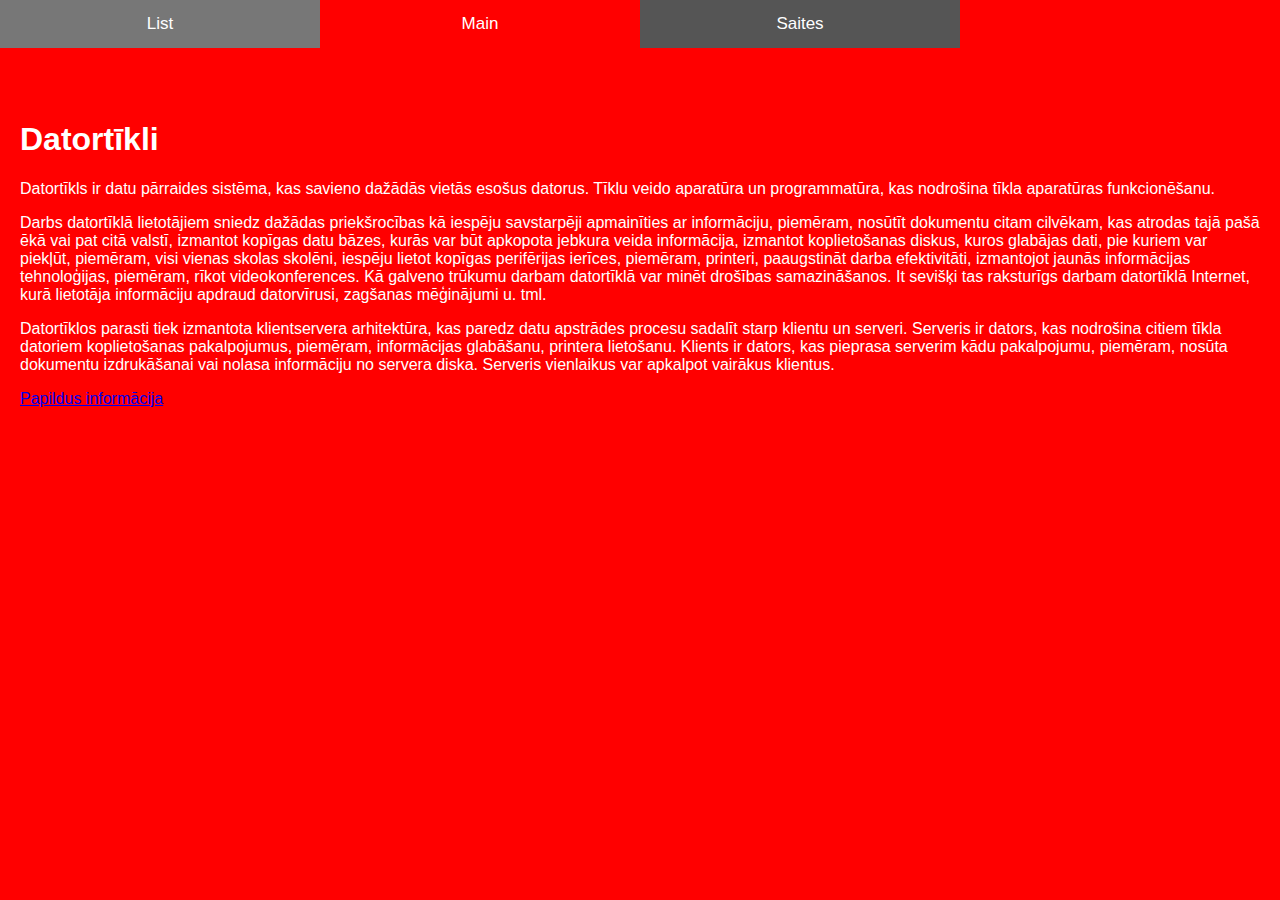
<file: index.html>
<!DOCTYPE html>
<html>
    <head>
        <title>Datortīkli</title>
        <meta charset="UTF-8">
        <meta name="viewport" content="width=device-width, initial-scale=1.0">
   
    <link rel="stylesheet" href="css/mansStils.css">
    <style>
* {box-sizing: border-box}

/* Set height of body and the document to 100% */
body, html {
  height: 100%;
  margin: 0;
  font-family: Arial;
}

/* Style tab links */
.tablink {
  background-color: #555;
  color: white;
  float: left;
  border: none;
  outline: none;
  cursor: pointer;
  padding: 14px 16px;
  font-size: 17px;
  width: 25%;
}

.tablink:hover {
  background-color: #777;
}

/* Style the tab content (and add height:100% for full page content) */
.tabcontent {
  color: white;
  display: none;
  padding: 100px 20px;
  height: 100%;
}

#Main {background-color: red;}
#List {background-color: green;}
#Mervienibas {background-color: lime;}
</style>
    </head>
    <body> 
        <button class="tablink" onclick="openPage('List', this, 'green')">List</button>
        <button class="tablink" onclick="openPage('Main', this, 'red')" id="defaultOpen">Main</button>
        <button class="tablink" onclick="openPage('Mervienibas', this, 'lime')">Saites</button>
<div id="Main" class="tabcontent">

        <h1>Datortīkli</h1>
        <p>Datortīkls ir datu pārraides sistēma, kas savieno dažādās vietās esošus datorus. Tīklu veido aparatūra un programmatūra, kas nodrošina tīkla aparatūras funkcionēšanu.</p>
        <p>Darbs datortīklā lietotājiem sniedz dažādas priekšrocības kā iespēju savstarpēji apmainīties ar informāciju, piemēram, nosūtīt dokumentu citam cilvēkam,
             kas atrodas tajā pašā ēkā vai pat citā valstī, izmantot kopīgas datu bāzes, kurās var būt apkopota jebkura veida informācija, izmantot koplietošanas diskus, kuros glabājas dati,
            pie kuriem var piekļūt, piemēram, visi vienas skolas skolēni, iespēju lietot kopīgas perifērijas ierīces, piemēram, printeri, paaugstināt darba efektivitāti, izmantojot jaunās informācijas
            tehnoloģijas, piemēram, rīkot videokonferences. Kā galveno trūkumu darbam datortīklā var minēt drošības samazināšanos. It sevišķi tas raksturīgs darbam datortīklā Internet,
            kurā lietotāja informāciju apdraud datorvīrusi, zagšanas mēģinājumi u. tml. </p>
        <p>Datortīklos parasti tiek izmantota klientservera arhitektūra, kas paredz datu apstrādes procesu sadalīt starp klientu un serveri. Serveris ir dators,
            kas nodrošina citiem tīkla datoriem koplietošanas pakalpojumus, piemēram, informācijas glabāšanu, printera lietošanu. Klients ir dators, kas pieprasa serverim kādu pakalpojumu,
            piemēram, nosūta dokumentu izdrukāšanai vai nolasa informāciju no servera diska. Serveris vienlaikus var apkalpot vairākus klientus. </p>  
        
           <a href="https://lv.wikipedia.org/wiki/Datort%C4%ABkls" target="https://lv.wikipedia.org/wiki/Datort%C4%ABkls">Papildus informācija</a>
      
</div>
 <div id="List" class="tabcontent">
<h3>Pēc tīkla topoloģijas</h3>
    <ul><li>Point to point tīkls - Point to point topoloģija ir visvienkāršākā topoloģija, kurā piedalās tikai divas darbstacijas un tās abas ir saslēgtas tīklā</li>
    <li>Maģistrāles, jeb kopnes tīkls - visi tīkla mezgli ir pieslēgti koplietojamai sakaru videi (kopnei)</li>
    <li> Zvaigznes tipa tīkls - visi datori tiek pieslēgti centrmezglam vai tīkla komutatoram, šī veida topoloģija mūsdienās tiek izmantota visbiežāk</li>
    <li>Gredzentīkls - datori tiek pieslēgti kabelim, kas ir saslēgts gredzenā. Signāli tiek pārraidīti pa riņķi vienā virzienā un iziet cauri katram datoram. Šo topoloģiju lieto tur, kur nepieciešama īpaši laba noturība pret bojājumiem</li>
    <li>Koka topoloģijas tīkls - Koka topoloģijā ir viena saknes ierīce, kura ir savienota ar vienu no zemāka līmeņa tīklā saslēgtiem datoriem ar point-to-point topoloģiju. Katrs no tiem atkal ir savienots ar citu zemāka līmeņa saknes ierīci. Šo tīkla topoloģiju lieto lielos tīklos.</li></ul>
<img src="images/img.jpg" width="1000" height="500" alt="words are a fun thing"/>  
 </div>
        <div id="Mervienibas" class="tabcontent">
            <h1>Te saraksts ar saitēm</h1>
            <ul>
                <li><h3><a href="mervienibas.html" target="mervienibas.html">Mērvienības</h3></li>
                <li><h3><a href="skola.html" target="skola.html">Skola</h3></li>
                <li><h3><a href="baiti.html" target="baiti.html">Baiti</h3></li>
            </ul>
        </div>
    <script>
function openPage(pageName,elmnt,color) {
  var i, tabcontent, tablinks;
  tabcontent = document.getElementsByClassName("tabcontent");
  for (i = 0; i < tabcontent.length; i++) {
    tabcontent[i].style.display = "none";
  }
  tablinks = document.getElementsByClassName("tablink");
  for (i = 0; i < tablinks.length; i++) {
    tablinks[i].style.backgroundColor = "";
  }
  document.getElementById(pageName).style.display = "block";
  elmnt.style.backgroundColor = color;
}

// Get the element with id="defaultOpen" and click on it
document.getElementById("defaultOpen").click();
</script>

   
    </body>
</html>
</file>
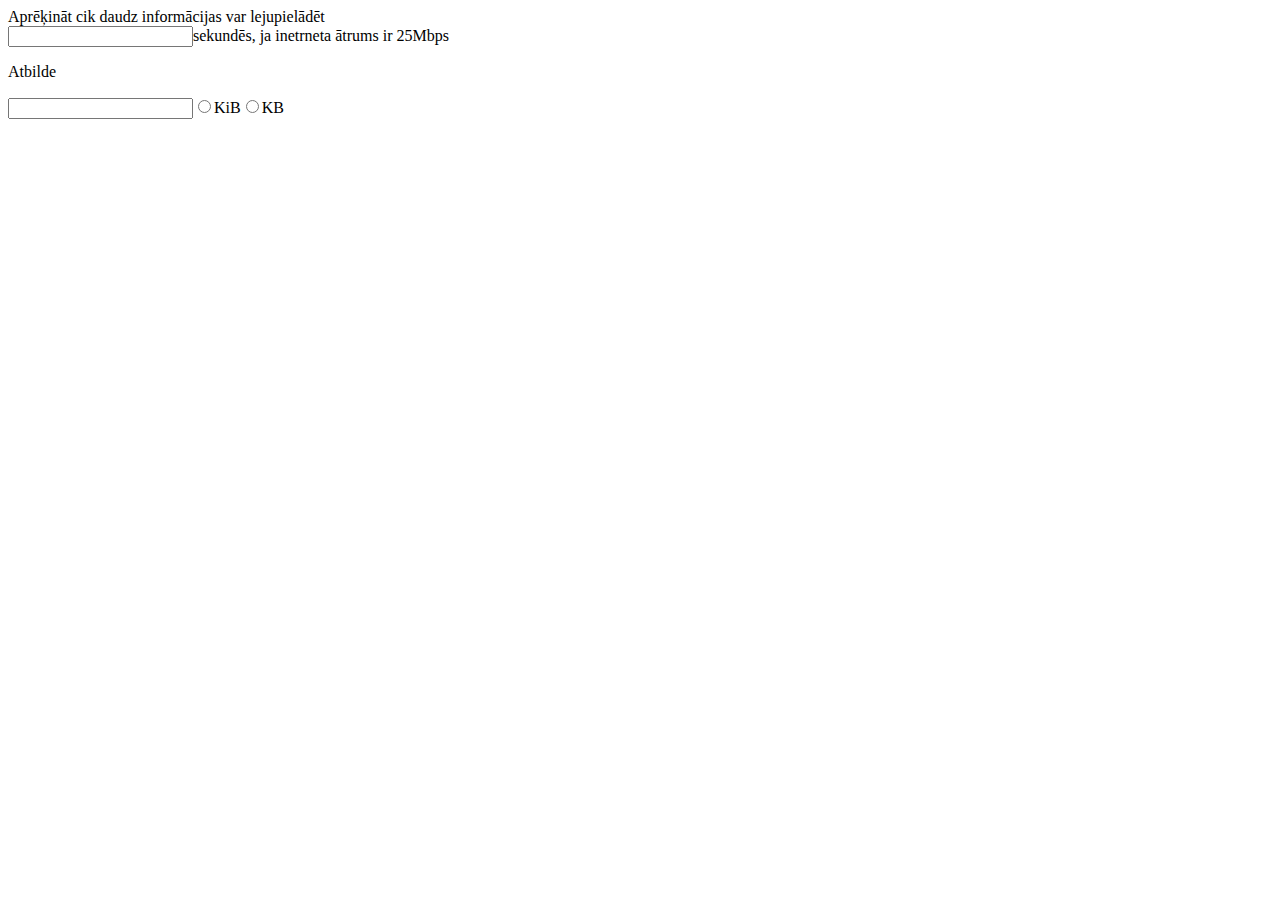
<file: baiti.html>
<html>
    <head>
        <meta charset="utf-8">
        <meta name="viewport" content="width=device-width, initial-scale=1.0">
    </head>
    <body>   <script>
             function KB(){
            var KilB = Number(document.getElementById("greatbritain").value)*1024*25;
                document.getElementById("mega").value=KilB;
            }
             function KiB(){
            var KiliB = Number(document.getElementById("greatbritain").value)*976.5625*25;
                document.getElementById("mega").value=KiliB;
            }
            function clearInput(){
      var getValue= document.getElementById("mega");
        if (getValue.value !="") {
            getValue.value = "";}
            var getValue2= document.getElementById("greatbritain");
        if (getValue2.value !="") {
            getValue2.value = "";
        }
 }
            </script>
        Aprēķināt cik daudz informācijas var lejupielādēt
        <div><input onclick="clearInput()" type="text" name="greatbritain" id="greatbritain">sekundēs, ja inetrneta ātrums ir 25Mbps</div>
        <p>Atbilde</p>
     
        <p><input name="mega" id="mega"><input onclick="KiB()" type="radio" id="kibu" name="KB">KiB<input onclick="KB()" type="radio" id="kilo" name="KB">KB</p>
    </body>
</html>
</file>
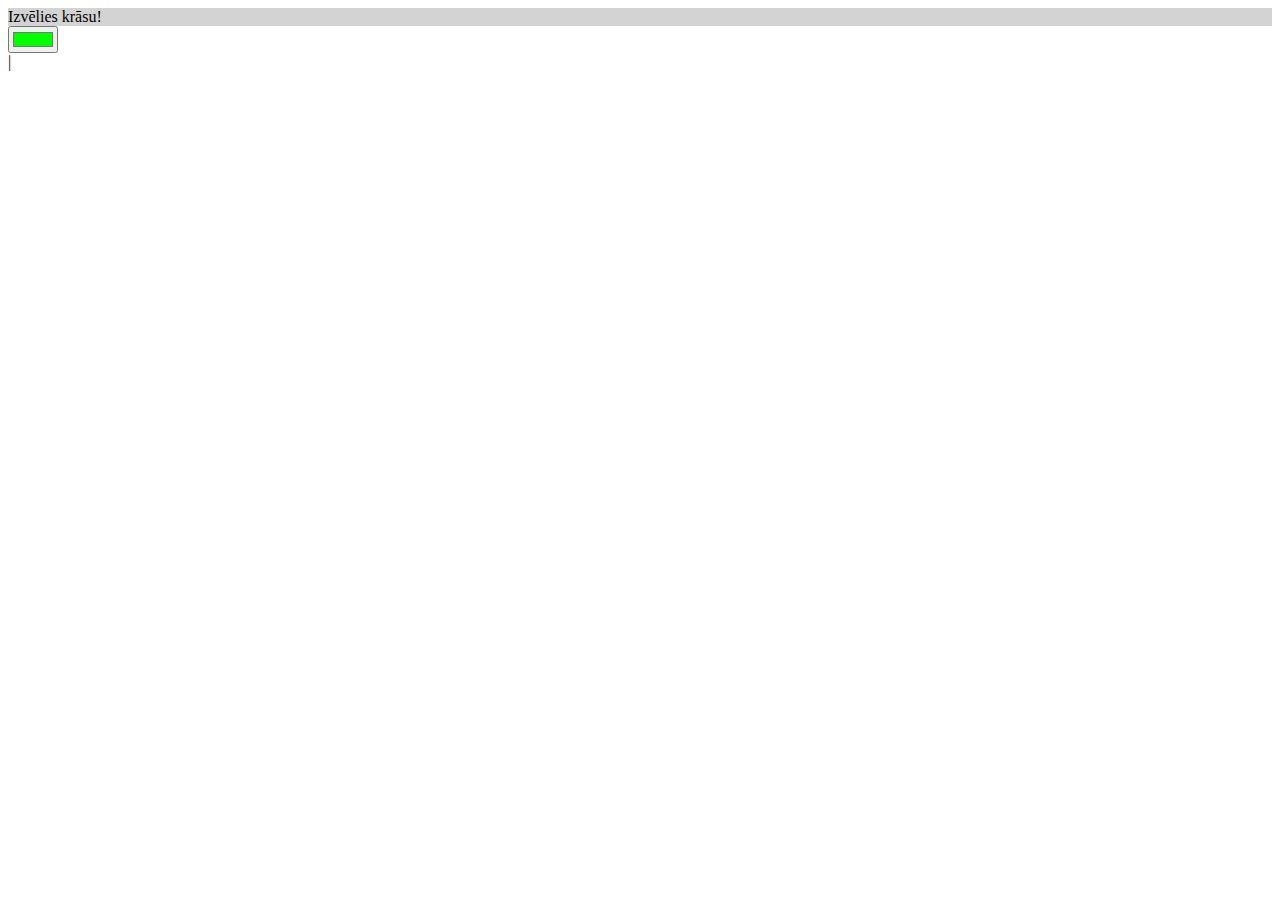
<file: citaLapa.html>
<!DOCTYPE html>
<html>
<head>
    <meta charset="UTF-8">
    <title>Formas</title>
    <script>
    function krasot(){
        var kr=document.getElementById("krasa").value;
        document.getElementById("fons").style="background-color:"+kr;
        document.getElementById("fons").innerHTML="Krāsa nomainīta";

    }
    </script>
</head>
<body>
<form>
  <div id="fons" style="background-color:lightgrey">Izvēlies krāsu!</div>
<input type="color" id="krasa" value="#00ff00" onchange="krasot(); ">
</form>
</body>
</html>|
</file>
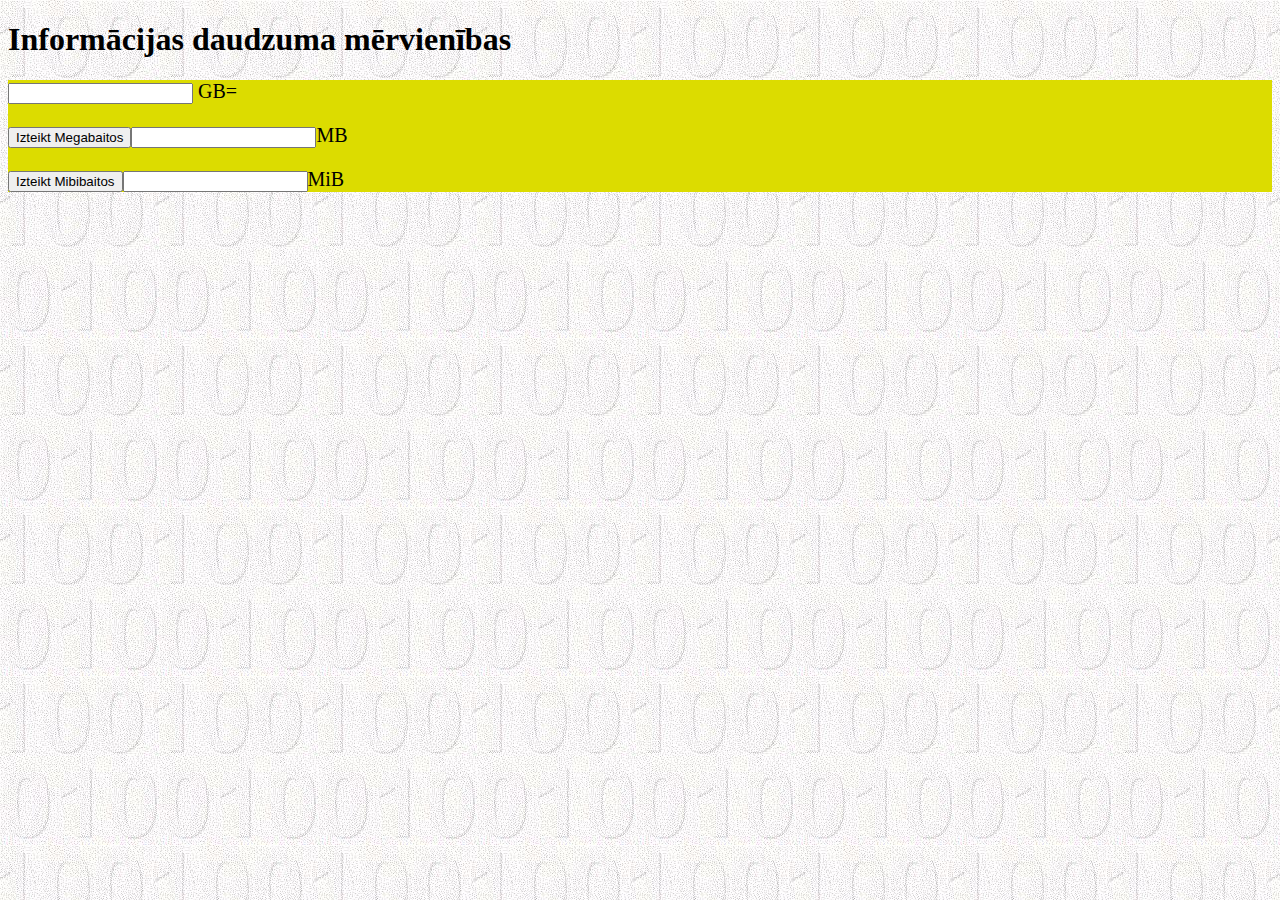
<file: mervienibas.html>
<!DOCTYPE html>
<!--
Click nbfs://nbhost/SystemFileSystem/Templates/Licenses/license-default.txt to change this license
Click nbfs://nbhost/SystemFileSystem/Templates/ClientSide/html.html to edit this template
-->
<html>
    <head>
        <title>Informācijas daudzuma mērvienības</title>
        <meta charset="UTF-8">
        <meta name="viewport" content="width=device-width, initial-scale=1.0">
        <link rel="stylesheet" href="css/mervienibam.css">
    </head>
    <body>
        <h1>Informācijas daudzuma mērvienības</h1>
    <form>
        <p><div><input type="text" name="greatbritain" id="greatbritain"> GB=</div></p>
        <script>
            function MB(){
            var MeB = Number(document.getElementById("greatbritain").value)*1024;
                document.getElementById("mega").value=MeB;
    }
                function MiB(){
            var MibB = Number(document.getElementById("greatbritain").value)*953.674316;
            document.getElementById("mibi").value=MibB;
    }
        </script>
        <p><div><input onclick="MB()" type="button" name="mountblanc" value="Izteikt Megabaitos" id="mountblanc"><input name="mega" id="mega">MB</div></p>
    <p><div><input onclick="MiB()" type="button" name="ministryofbeaurocracy" value="Izteikt Mibibaitos" id="ministryofbeaurocracy"><input name="mibi" id="mibi">MiB</div></p>
    </form>
    </body>
</html>
</file>
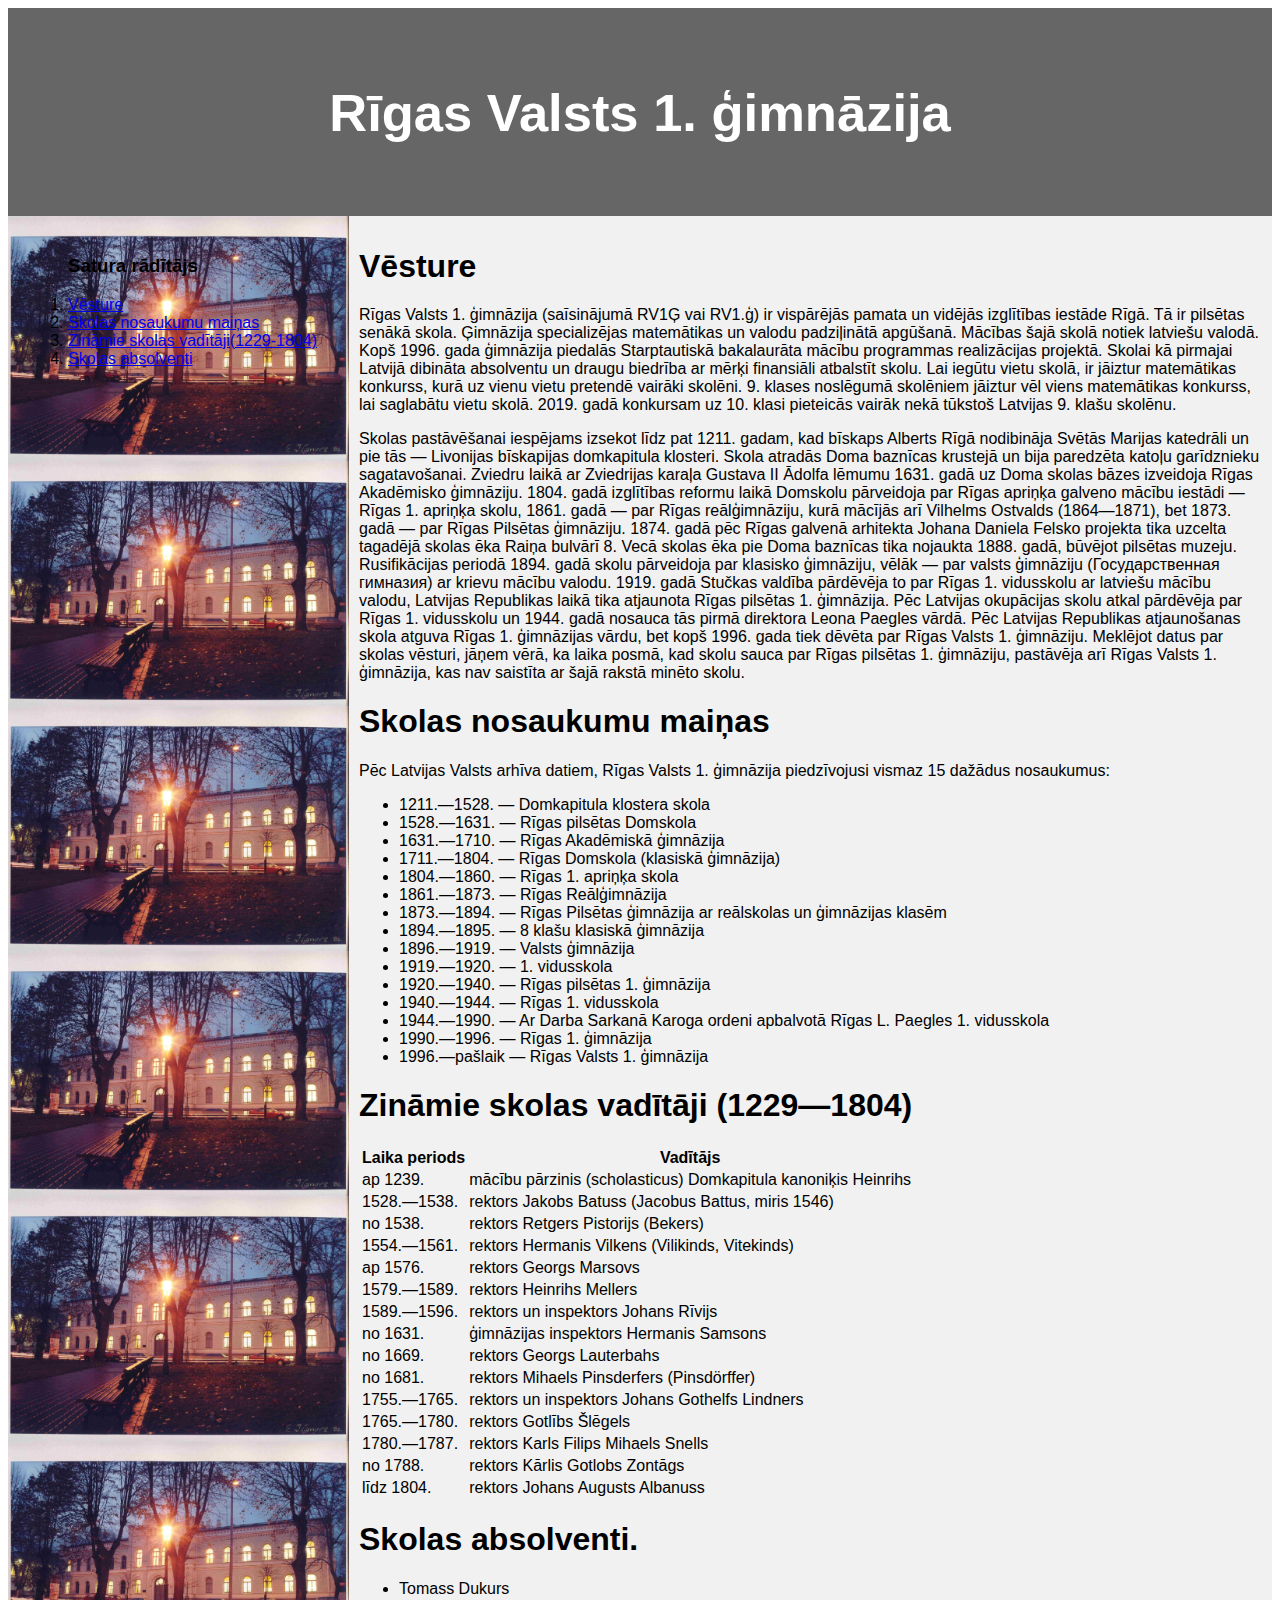
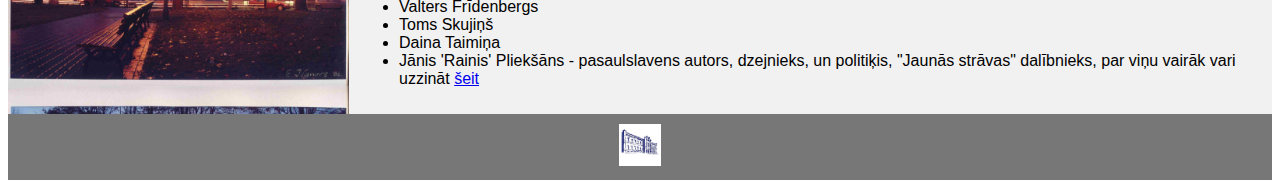
<file: skola.html>
<!DOCTYPE html>
<html lang="en">
<head>
<title>CSS Template</title>
<meta charset="utf-8">
<meta name="viewport" content="width=device-width, initial-scale=1">
<style>
* {
  box-sizing: border-box;
}

body {
  font-family: Arial, Helvetica, sans-serif;
}

/* Style the header */
header {
  background-color: #666;
  padding: 30px;
  text-align: center;
  font-size: 35px;
  color: white;
}

/* Container for flexboxes */
section {
  display: -webkit-flex;
  display: flex;
}

/* Style the navigation menu */
nav {
  -webkit-flex: 1;
  -ms-flex: 1;
  flex: 1;
  background-image:url("images/skola.jpg") ;
  background-size: contain;
  padding: 20px;
  
}

/* Style the list inside the menu */
nav ul {
  list-style-type: none;
  padding: 0;
}

/* Style the content */
article {
  -webkit-flex: 3;
  -ms-flex: 3;
  flex: 3;
  background-color: #f1f1f1;
  padding: 10px;
}

/* Style the footer */
footer {
  background-color: #777;
  padding: 10px;
  text-align: center;
  color: white;
}

/* Responsive layout - makes the menu and the content (inside the section) sit on top of each other instead of next to each other */
@media (max-width: 600px) {
  section {
    -webkit-flex-direction: column;
    flex-direction: column;
  }
}
</style>
</head>
<body>
<header>
  <h2>Rīgas Valsts 1. ģimnāzija</h2>
</header>

<section>
  <nav>
      <ol><h3>Satura rādītājs</h3>
      <li><a href="#vesture">Vēsture</a></li>
      <li><a href="#nosaukumi">Skolas nosaukumu maiņas</a></li>
      <li><a href="#vadiba">Zināmie skolas vadītāji(1229-1804)</a></li>
      <li><a href="#absol">Skolas absolventi</a></li>
    </ol>
  </nav>
  
  <article>
      <div id="vesture">
      <h1>Vēsture</h1> 
      <p>Rīgas Valsts 1. ģimnāzija (saīsinājumā RV1Ģ vai RV1.ģ) ir vispārējās pamata un vidējās izglītības iestāde Rīgā. Tā ir pilsētas senākā skola. Ģimnāzija specializējas matemātikas un valodu padziļinātā apgūšanā. Mācības šajā skolā notiek latviešu valodā. Kopš 1996. gada ģimnāzija piedalās Starptautiskā bakalaurāta mācību programmas realizācijas projektā. Skolai kā pirmajai Latvijā dibināta absolventu un draugu biedrība ar mērķi finansiāli atbalstīt skolu. Lai iegūtu vietu skolā, ir jāiztur matemātikas konkurss, kurā uz vienu vietu pretendē vairāki skolēni. 9. klases noslēgumā skolēniem jāiztur vēl viens matemātikas konkurss, lai saglabātu vietu skolā. 2019. gadā konkursam uz 10. klasi pieteicās vairāk nekā tūkstoš Latvijas 9. klašu skolēnu.</p>
      <p>Skolas pastāvēšanai iespējams izsekot līdz pat 1211. gadam, kad bīskaps Alberts Rīgā nodibināja Svētās Marijas katedrāli un pie tās — Livonijas bīskapijas domkapitula klosteri. Skola atradās Doma baznīcas krustejā un bija paredzēta katoļu garīdznieku sagatavošanai. Zviedru laikā ar Zviedrijas karaļa Gustava II Ādolfa lēmumu 1631. gadā uz Doma skolas bāzes izveidoja Rīgas Akadēmisko ģimnāziju. 1804. gadā izglītības reformu laikā Domskolu pārveidoja par Rīgas apriņķa galveno mācību iestādi — Rīgas 1. apriņķa skolu, 1861. gadā — par Rīgas reālģimnāziju, kurā mācījās arī Vilhelms Ostvalds (1864—1871), bet 1873. gadā — par Rīgas Pilsētas ģimnāziju. 1874. gadā pēc Rīgas galvenā arhitekta Johana Daniela Felsko projekta tika uzcelta tagadējā skolas ēka Raiņa bulvārī 8. Vecā skolas ēka pie Doma baznīcas tika nojaukta 1888. gadā, būvējot pilsētas muzeju. Rusifikācijas periodā 1894. gadā skolu pārveidoja par klasisko ģimnāziju, vēlāk — par valsts ģimnāziju (Государственная гимназия) ar krievu mācību valodu. 1919. gadā Stučkas valdība pārdēvēja to par Rīgas 1. vidusskolu ar latviešu mācību valodu, Latvijas Republikas laikā tika atjaunota Rīgas pilsētas 1. ģimnāzija. Pēc Latvijas okupācijas skolu atkal pārdēvēja par Rīgas 1. vidusskolu un 1944. gadā nosauca tās pirmā direktora Leona Paegles vārdā. Pēc Latvijas Republikas atjaunošanas skola atguva Rīgas 1. ģimnāzijas vārdu, bet kopš 1996. gada tiek dēvēta par Rīgas Valsts 1. ģimnāziju. Meklējot datus par skolas vēsturi, jāņem vērā, ka laika posmā, kad skolu sauca par Rīgas pilsētas 1. ģimnāziju, pastāvēja arī Rīgas Valsts 1. ģimnāzija, kas nav saistīta ar šajā rakstā minēto skolu.</p>
      </div>
      <div id="nosaukumi">
      <h1>Skolas nosaukumu maiņas</h1>
      <p>Pēc Latvijas Valsts arhīva datiem, Rīgas Valsts 1. ģimnāzija piedzīvojusi vismaz 15 dažādus nosaukumus:</p>
  <ul>
      <li>1211.—1528. — Domkapitula klostera skola</li>
<li>1528.—1631. — Rīgas pilsētas Domskola</li>
<li>1631.—1710. — Rīgas Akadēmiskā ģimnāzija</li>
<li>1711.—1804. — Rīgas Domskola (klasiskā ģimnāzija)</li>
<li>1804.—1860. — Rīgas 1. apriņķa skola</li>
<li>1861.—1873. — Rīgas Reālģimnāzija</li>
<li>1873.—1894. — Rīgas Pilsētas ģimnāzija ar reālskolas un ģimnāzijas klasēm</li>
<li>1894.—1895. — 8 klašu klasiskā ģimnāzija</li>
<li>1896.—1919. — Valsts ģimnāzija</li>
<li>1919.—1920. — 1. vidusskola</li>
<li>1920.—1940. — Rīgas pilsētas 1. ģimnāzija</li>
<li>1940.—1944. — Rīgas 1. vidusskola</li>
<li>1944.—1990. — Ar Darba Sarkanā Karoga ordeni apbalvotā Rīgas L. Paegles 1. vidusskola</li>
<li>1990.—1996. — Rīgas 1. ģimnāzija</li>
<li>1996.—pašlaik — Rīgas Valsts 1. ģimnāzija</li>
  </ul>
      </div>
      <div id="vadiba">
      <h1>Zināmie skolas vadītāji (1229—1804)</h1>
      <table>
          <tr>
              <th>Laika periods</th>
              <th>Vadītājs</th>
          </tr>
          
<tr><td>ap 1239.</td> <td>  mācību pārzinis (scholasticus) Domkapitula kanoniķis Heinrihs</td></tr>
<tr><td>1528.—1538.</td><td>    rektors Jakobs Batuss (Jacobus Battus, miris 1546)</td></tr>
<tr><td>no 1538.</td> <td>  rektors Retgers Pistorijs (Bekers)</td></tr>
<tr><td>1554.—1561.</td><td>    rektors Hermanis Vilkens (Vilikinds, Vitekinds)</td></tr>
<tr><td>ap 1576.</td><td>   rektors Georgs Marsovs</td></tr>
<tr><td>1579.—1589.</td>  <td>  rektors Heinrihs Mellers</td></tr>
<tr><td>1589.—1596.</td> <td>   rektors un inspektors Johans Rīvijs</td></tr>
<tr><td>no 1631.</td> <td>  ģimnāzijas inspektors Hermanis Samsons</td></tr>
<tr><td>no 1669.</td><td>   rektors Georgs Lauterbahs</td></tr>
<tr><td>no 1681.</td> <td>  rektors Mihaels Pinsderfers (Pinsdörffer)</td></tr>
<tr><td>1755.—1765.</td><td>    rektors un inspektors Johans Gothelfs Lindners</td></tr>
<tr><td>1765.—1780.</td> <td>   rektors Gotlībs Šlēgels</td></tr>
<tr><td>1780.—1787.</td> <td>   rektors Karls Filips Mihaels Snells</td></tr>
<tr><td>no 1788.</td> <td>  rektors Kārlis Gotlobs Zontāgs</td></tr>
<tr><td>līdz 1804.</td>   <td>  rektors Johans Augusts Albanuss</td></tr>
          </tr>
      </table>
      </div>
      <div id="absol">
      <h1>Skolas absolventi.</h1>
      <ul>
          <li>Tomass Dukurs</li>
          <li>Valters Frīdenbergs</li>
          <li>Toms Skujiņš</li>
          <li>Daina Taimiņa</li>
          <li>Jānis 'Rainis' Pliekšāns - pasaulslavens autors, dzejnieks, un politiķis, "Jaunās strāvas" dalībnieks, par viņu vairāk vari uzzināt <a href="https://enciklopedija.lv/skirklis/55869" target="https://enciklopedija.lv/skirklis/55869">šeit</li>
    </ul>
      </div>
  </article>
</section>

<footer>
    <a href="http://r1g.edu.lv/v/index/"><img src="images/logo.png" alt="HTML tutorial" style="width:42px;height:42px;"></a>
</footer>

</body>
</html>
</file>
<file: css/mansStils.css>
html {}
body{
    color: gold;
    background-color: black;
}
</file>
<file: css/mervienibam.css>
body{
    background-image:url("../images/cipari.jpg");
}
form {
    font-size:20px;
    background-color: rgb(220,220,0);
}
</file>
